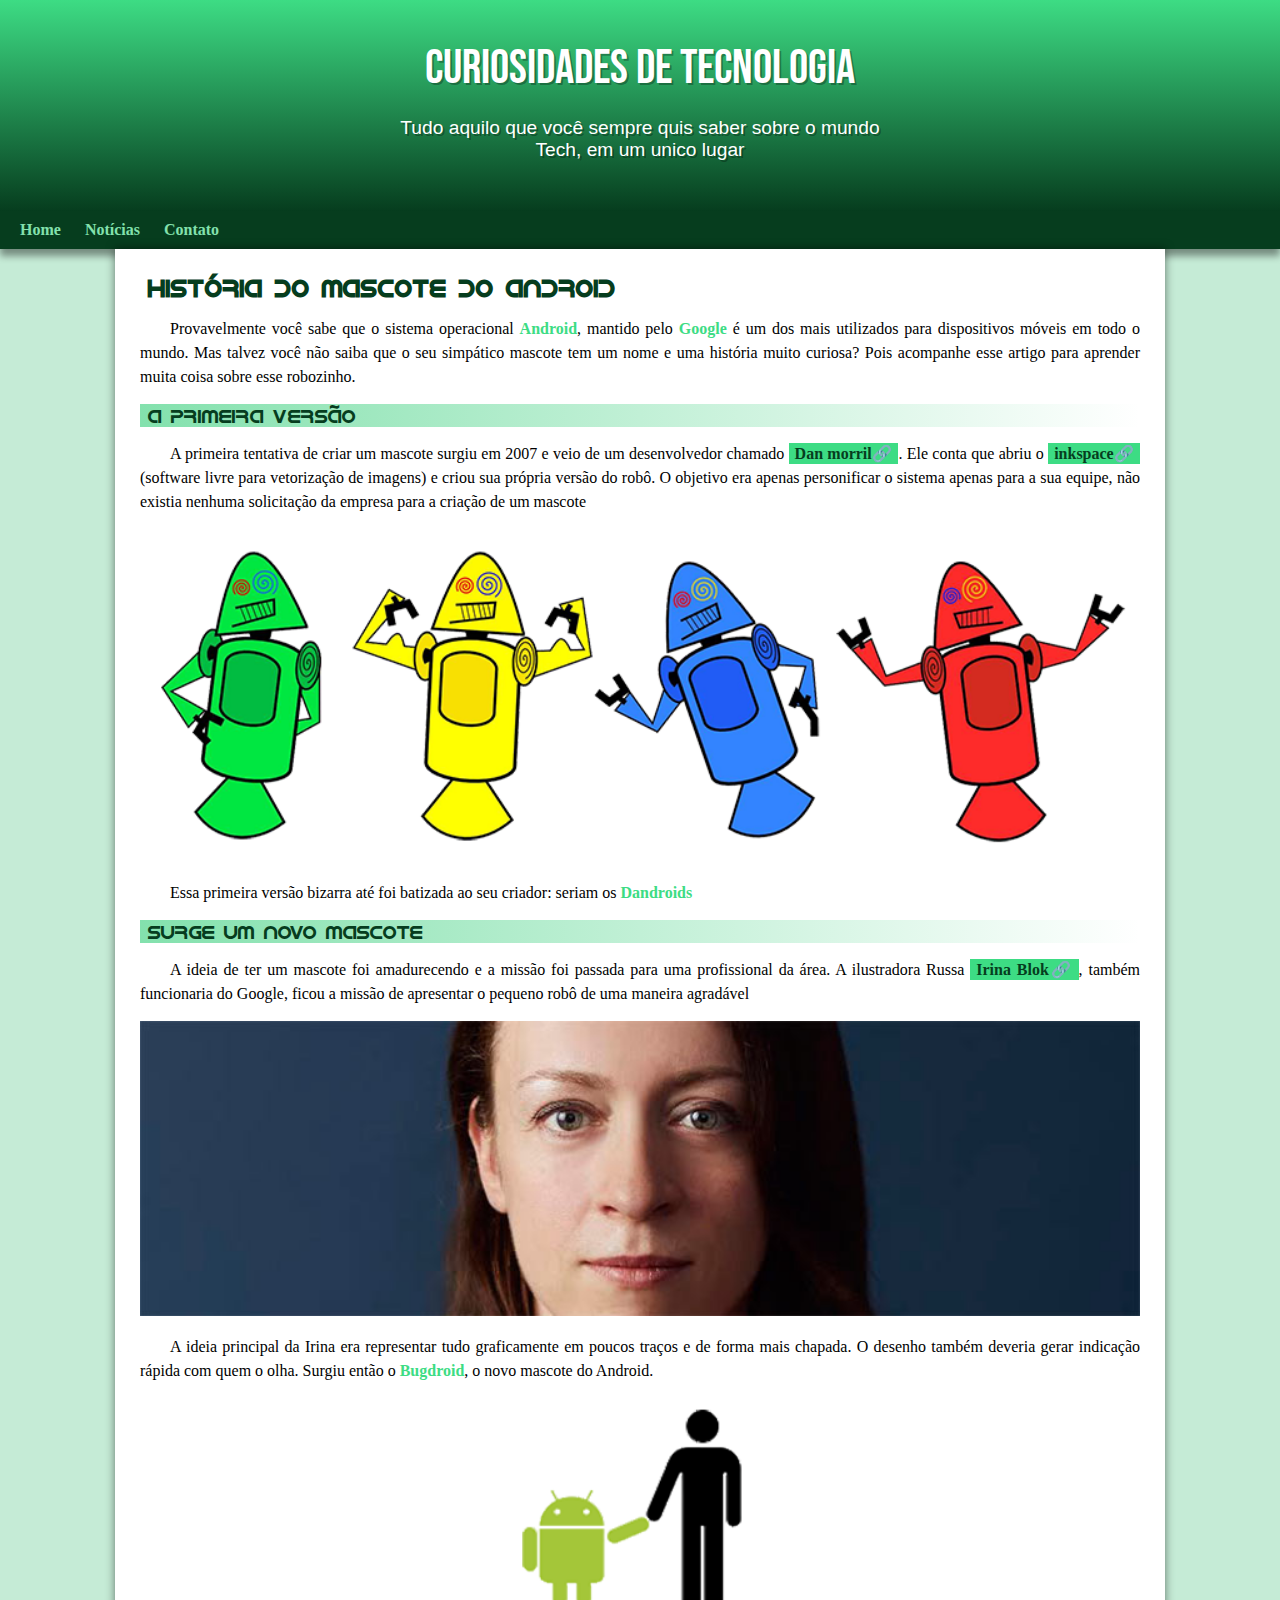
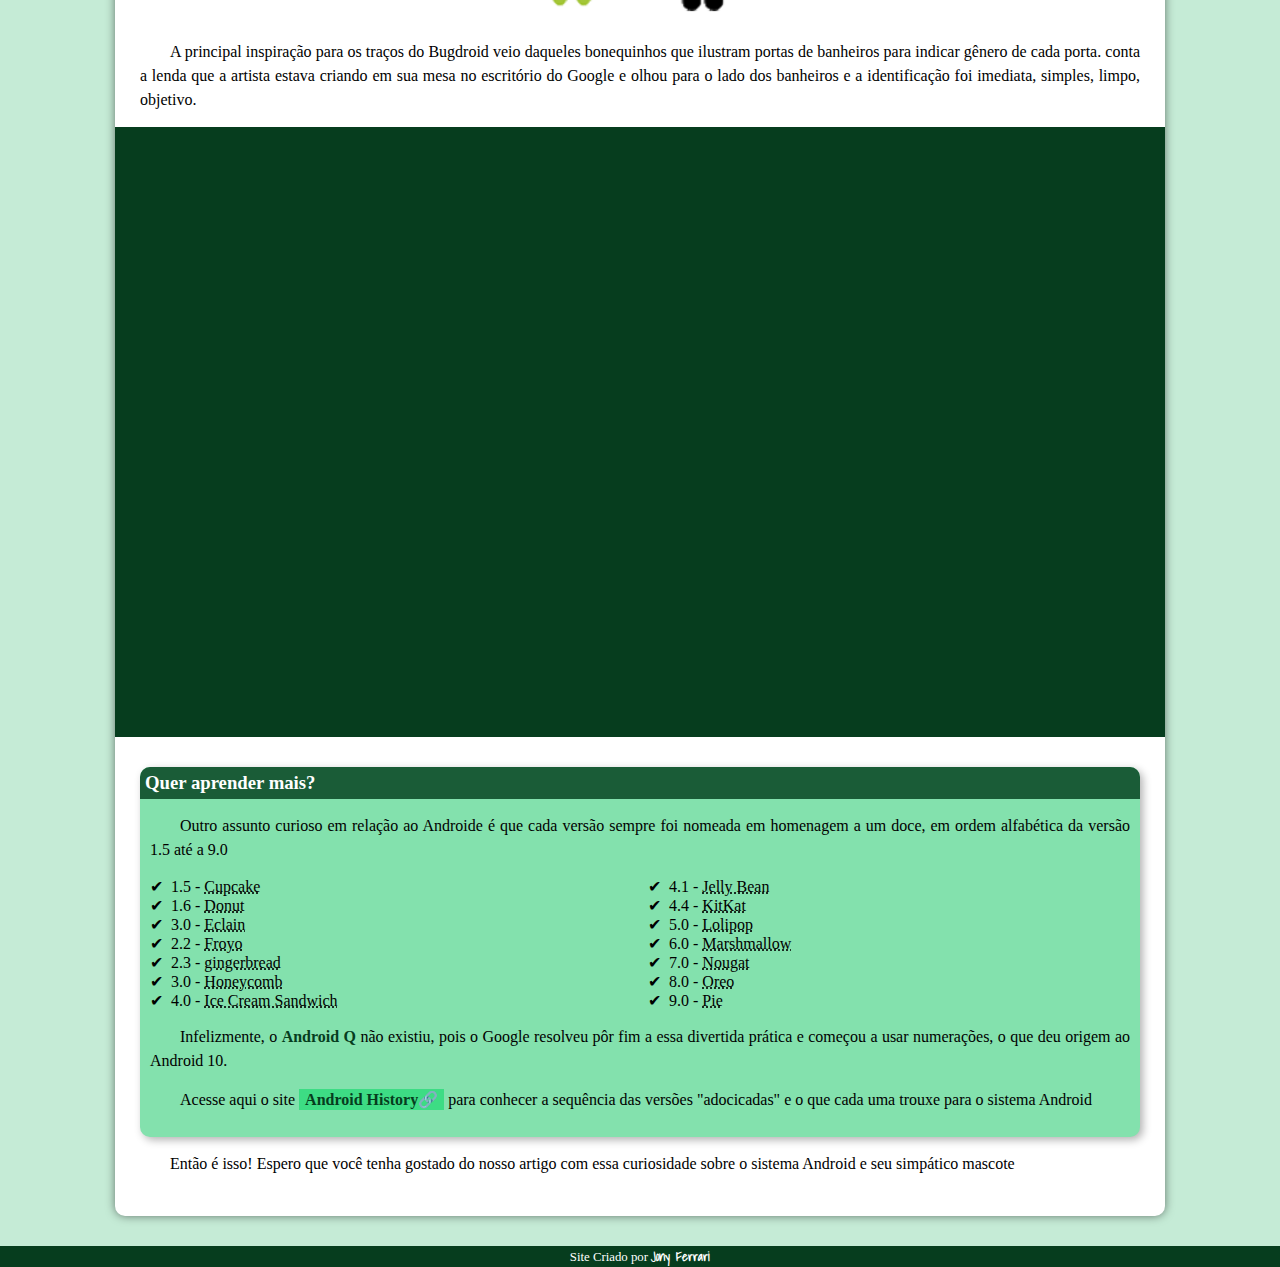
<file: index.html>
<!DOCTYPE html>
<html lang="pt-br">
<head>
    <meta charset="UTF-8">
    <meta http-equiv="X-UA-Compatible" content="IE=edge">
    <meta name="viewport" content="width=device-width, initial-scale=1.0">
    <title>Como surgiu o mascote do Android</title>
    <link rel="stylesheet" href="style/style.css">
    <link rel="shortcut icon" href="imagens/favicon.ico" type="x-icon">

    <style>
 
    </style>


</head>
<body>
    <header>
        <h1>Curiosidades de Tecnologia</h1>
        <p>Tudo aquilo que você sempre quis saber sobre o mundo Tech, em um unico lugar</p>
    
    </header>
    <nav>
        <a href="index.html" target="_self">Home</a>
        <a href="noticias.html" target="_self">Notícias</a>
        <a href="falecns.html" target="_self">Contato</a>
    </nav>

    <main>
        <article>
                <h1>
                    História do mascote do android
                </h1>

                <p>
                    Provavelmente você sabe que o sistema operacional <strong>Android</strong>, mantido pelo <strong>Google</strong> é um dos mais utilizados para dispositivos móveis em todo o mundo. Mas talvez você não saiba que o seu simpático mascote tem um nome e uma história muito curiosa? Pois acompanhe esse artigo para aprender muita coisa sobre esse robozinho.
                </p>

                <h2>
                    A primeira versão
                </h2>

                <p>
                    A primeira tentativa de criar um mascote surgiu em 2007 e veio de um desenvolvedor chamado <a href="https://androidcommunity.com/dan-morrill-shows-us-the-android-mascot-that-almost-was-20130103/" target="_blank" class="externo">Dan morril</a>. Ele conta que abriu o <a href="https://inkscape.org/pt-br/" target="_blank" class="externo">inkspace</a> (software livre para vetorização de imagens) e criou sua própria versão do robô. O objetivo era apenas personificar o sistema apenas para a sua equipe, não existia nenhuma solicitação da empresa para a criação de um mascote
                </p>

                <picture>
                <source media="(max-width: 670px)" srcset="imagens/dan-droids-pq.png" type="image/png">
                <img src="imagens/dan-droids.png" alt="Dandroids">
                </picture>

                <p>
                    Essa primeira versão bizarra até foi batizada ao seu criador: seriam os <strong>Dandroids</strong>
                </p>
                <h2>
                    Surge um novo mascote
                </h2>

                <p>
                    A ideia de ter um mascote foi amadurecendo e a missão foi passada para uma profissional da área. A ilustradora Russa <a href="https://www.irinablok.com/" target="_blank" class="externo">Irina Blok</a>, também funcionaria do Google, ficou a missão de apresentar o pequeno robô de uma maneira agradável
                </p>

                <picture>
                <source media="(max-width: 670px)" srcset="imagens/irina-blok-pq.jpg" type="image/jpg">
                <img src="imagens/irina-blok.jpg" alt="Irina">
                </picture>

                <p>
                    A ideia principal da Irina era representar tudo graficamente em poucos traços e de forma mais chapada. O desenho também deveria gerar indicação rápida com quem o olha. Surgiu então o <strong>Bugdroid</strong>, o novo mascote do Android.
                </p>

                <img src="imagens/bugdroid.png" class="pequena" alt="Bugdroid">

                <p>
                    A principal inspiração para os traços do Bugdroid veio daqueles bonequinhos que ilustram portas de banheiros para indicar gênero de cada porta. conta a lenda que a artista estava criando em sua mesa no escritório do Google e olhou para o lado dos banheiros e a identificação foi imediata, simples, limpo, objetivo.
                </p>

                
                <div class="video">
                    <iframe width="550" height="315" src="https://www.youtube.com/embed/l2UDgpLz20M" title="YouTube video player" frameborder="0" allow="accelerometer; autoplay; clipboard-write; encrypted-media; gyroscope; picture-in-picture; web-share" allowfullscreen ala></iframe>
                </div>
                
            
                <aside>

                <h3>
                    Quer aprender mais?
                </h3>

                <p>
                    Outro assunto curioso em relação ao Androide é que cada versão sempre foi nomeada em homenagem a um doce, em ordem alfabética da versão 1.5 até a 9.0
                </p>

                <ul>
                    <li>
                        1.5 - <abbr title="Bolo de Copo">Cupcake</abbr>
                    </li>
                    <li>
                        1.6 - <abbr title="Rosquinha">Donut</abbr>
                    </li>
                    <li>
                        3.0 - <abbr title="Bomba">Eclain</abbr>
                    </li>
                    <li>
                        2.2 - <abbr title="Iorgurtte Congelado">Froyo</abbr>
                    </li>
                    <li>
                        2.3 - <abbr title="Biscoito de Gengibre">gingerbread</abbr>
                    </li>
                    <li>
                        3.0 - <abbr title="Favo de Mel">Honeycomb</abbr>
                    </li>
                    <li>
                        4.0 - <abbr title="Sanduiche de Sorvete">Ice Cream Sandwich</abbr>
                    </li>
                    <li>
                        4.1 - <abbr title="Jujuba">Jelly Bean</abbr>
                    </li>
                    <li>
                        4.4 - <abbr title="KitKat">KitKat</abbr>
                    </li>
                    <li>
                        5.0 - <abbr title="Pirulito">Lolipop</abbr>
                    </li>
                    <li>
                        6.0 - <abbr title="Marshmallow">Marshmallow</abbr>
                    </li>
                    <li>
                        7.0 - <abbr title="Torrone">Nougat</abbr>
                    </li>
                    <li>
                        8.0 - <abbr title="Oreo">Oreo</abbr>
                    </li>
                    <li>
                        9.0 - <abbr title="Torta">Pie</abbr>
                    </li>
                </ul>

                <p>
                    Infelizmente, o <strong>Android Q</strong> não existiu, pois o Google resolveu pôr fim a essa divertida prática e começou a usar numerações, o que deu origem ao Android 10.
                </p>

                <p>
                    Acesse aqui o site <a href="https://www.android.com/intl/en_uk/history/" target="_blank" class="externo">Android History</a> para conhecer a sequência das versões "adocicadas" e o que cada uma trouxe para o sistema Android
                </p>

                </aside>

                
                <p>
                     Então é isso! Espero que você tenha gostado do nosso artigo com essa curiosidade sobre o sistema Android e seu simpático mascote

                </p>
                

        </article>
    </main>

    <footer>
        Site Criado por
        <span><a href="https://www.instagram.com/sadmanzika/" target="_blank">Jony Ferrari</a></span>
    </footer>
    
</body>
</html>
</file>
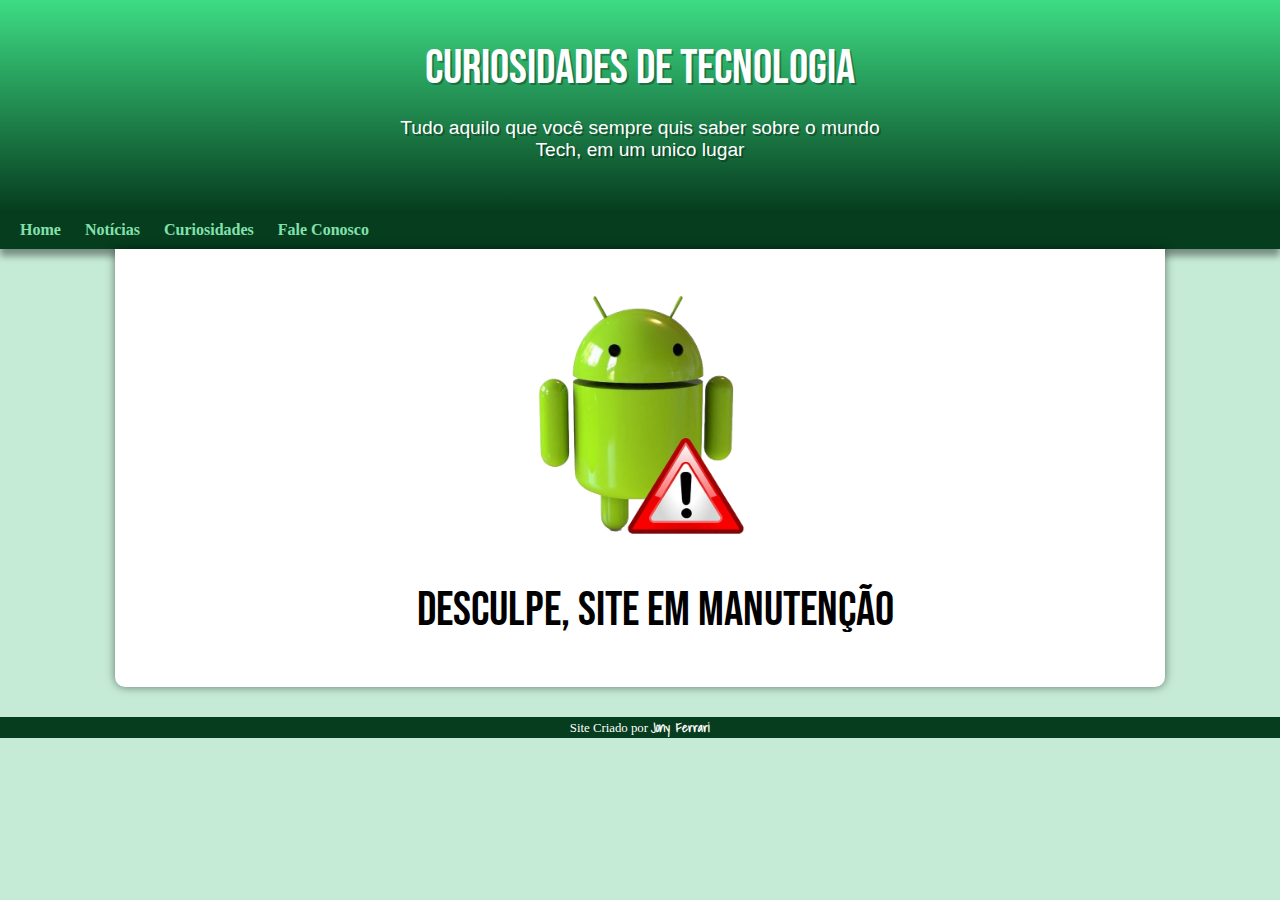
<file: curiosidades.html>
<!DOCTYPE html>
<html lang="pt-br">
<head>
    <meta charset="UTF-8">
    <meta http-equiv="X-UA-Compatible" content="IE=edge">
    <meta name="viewport" content="width=device-width, initial-scale=1.0">
    <title>Noticias</title>
    <link rel="shortcut icon" href="imagens/favicon.ico" type="image/x-icon">
    <link rel="stylesheet" href="style/style.css">

    <style>
        @font-face {
                font-family: 'Android';
                src: url('../fontes/idroid.otf') format('opentype');
                font-weight: normal;
        }

        @font-face {
                font-family: "Bebas";
                src: url('../fontes/BebasNeue-Regular.ttf') format('truetype');
        }

        @font-face {
                font-family: 'Shadows';
                src: url('../fontes/ShadowsIntoLight-Regular.ttf') format('truetype');
        }

        main img {
            width: 300px;
            display: block;
            margin: auto;
        }

        main p {
            text-align: center;
            font-family: 'Bebas';
            font-size: 3em;
        }

    </style>

</head>
<body>
    <header>
        <h1>Curiosidades de Tecnologia</h1>
        <p>Tudo aquilo que você sempre quis saber sobre o mundo Tech, em um unico lugar</p>
    
    </header>
    <nav>
        <a href="index.html" target="_self">Home</a>
        <a href="noticias.html" target="_self">Notícias</a>
        <a href="curiosidades.html" target="_self">Curiosidades</a>
        <a href="falecns.html" target="_self">Fale Conosco</a>
    </nav>

    <main>
        <article>
            <img src="imagens/erro.png" alt="error">
            <p>Desculpe, site em manutenção</p>
        </article>
    </main>




    <footer>
        Site Criado por
        <span><a href="https://www.instagram.com/sadmanzika/" target="_blank">Jony Ferrari</a></span>
    </footer>
</body>
</html>
</file>
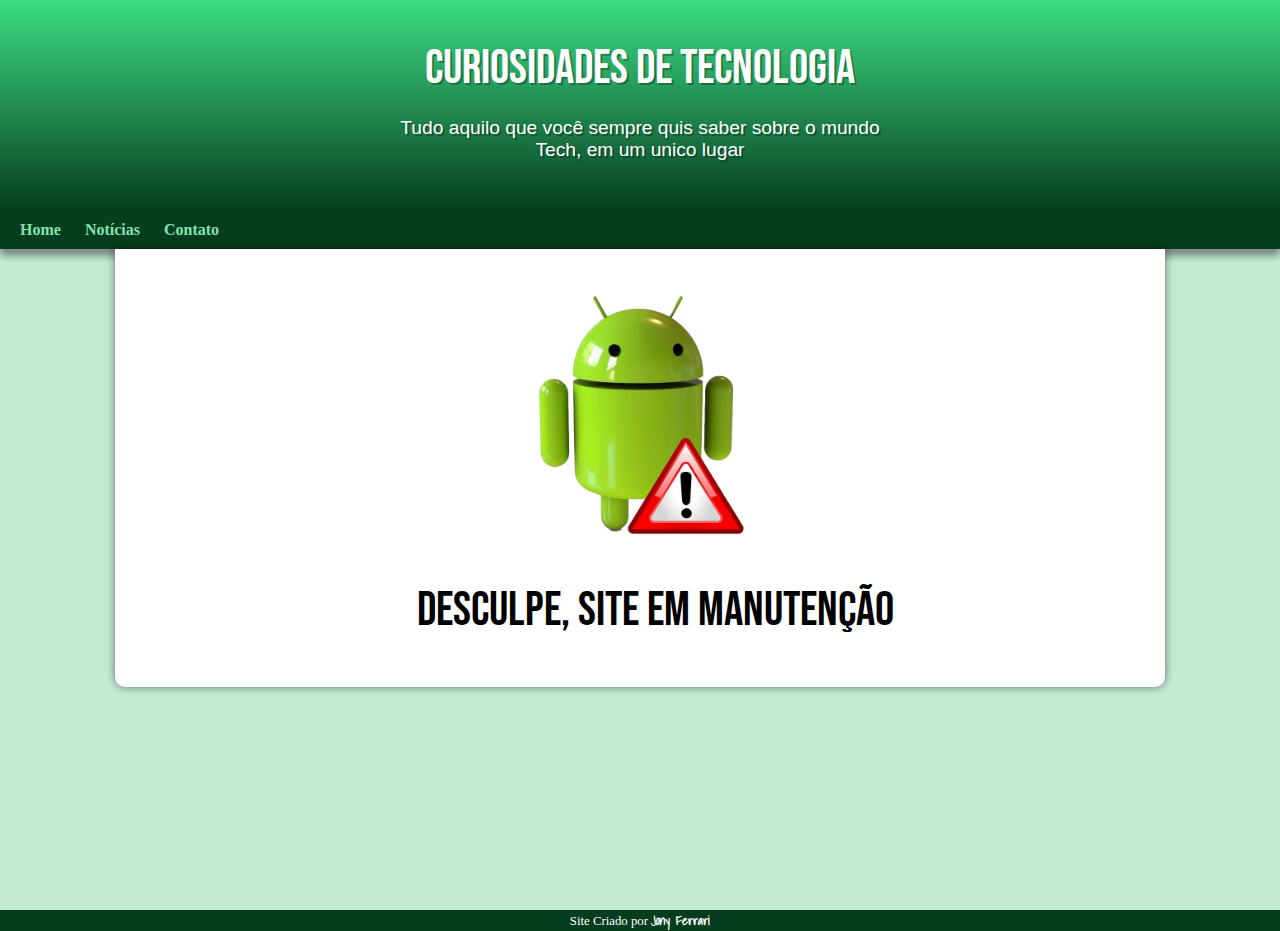
<file: falecns.html>
<!DOCTYPE html>
<html lang="pt-br">
  <head>
    <meta charset="UTF-8" />
    <meta http-equiv="X-UA-Compatible" content="IE=edge" />
    <meta name="viewport" content="width=device-width, initial-scale=1.0" />
    <title>Noticias</title>
    <link rel="shortcut icon" href="imagens/favicon.ico" type="image/x-icon" />
    <link rel="stylesheet" href="style/style.css" />

    <style>
      @font-face {
        font-family: 'Android';
        src: url('../fontes/idroid.otf') format('opentype');
        font-weight: normal;
      }

      @font-face {
        font-family: 'Bebas';
        src: url('../fontes/BebasNeue-Regular.ttf') format('truetype');
      }

      @font-face {
        font-family: 'Shadows';
        src: url('../fontes/ShadowsIntoLight-Regular.ttf') format('truetype');
      }

      main img {
        width: 300px;
        display: block;
        margin: auto;
      }

      main p {
        text-align: center;
        font-family: 'Bebas';
        font-size: 3em;
      }

      main {
        margin-bottom: 223px;
      }
    </style>
  </head>
  <body>
    <header>
      <h1>Curiosidades de Tecnologia</h1>
      <p>
        Tudo aquilo que você sempre quis saber sobre o mundo Tech, em um unico
        lugar
      </p>
    </header>
    <nav>
      <a href="index.html" target="_self">Home</a>
      <a href="noticias.html" target="_self">Notícias</a>
      <a href="falecns.html" target="_self">Contato</a>
    </nav>

    <main>
      <article>
        <img src="imagens/erro.png" alt="error" />
        <p>Desculpe, site em manutenção</p>
      </article>
    </main>

    <footer>
      Site Criado por
      <span
        ><a href="https://www.instagram.com/sadmanzika/" target="_blank"
          >Jony Ferrari</a
        ></span
      >
    </footer>
  </body>
</html>
</file>
<file: style/style.css>
@charset "UTF-8";

@font-face {
    font-family: 'Android';
    src: url('../fontes/idroid.otf') format('opentype');
    font-weight: normal;
}

@font-face {
    font-family: "Bebas";
    src: url('../fontes/BebasNeue-Regular.ttf') format('truetype');
}

@font-face {
    font-family: 'Shadows';
    src: url('../fontes/ShadowsIntoLight-Regular.ttf') format('truetype');
}

:root {
    --cor0: #c5ebd6;
    --cor1: #83e1ad;
    --cor2: #3ddc84;
    --cor3: #2fa866;
    --cor4: #1a5c37;
    --cor5: #063d1e;

    --font-padrao: Arial, Verdana, Helvetica, sans-serif;
    --font-destaque: 'Bebas', cursive;
    --font-android:  'Android', cursive;
}

* {
    margin: 0px;
    padding: 0px;
}



body {
    background-color: var(--cor0);
    font-family: var(--fonte-padrao);

}

a.externo::after {
    content: '\1f517';
}


header {
    background-color: var(--cor5);
    background-image: linear-gradient(to bottom, var(--cor2), var(--cor5));
    min-height: 150px;
    text-align: center;
    padding-top: 40px;

}

header > h1 {
    color: white;
    font-family: var(--font-destaque);
    font-size: 3em;
    font-weight: normal;
    margin-bottom: 20px;
    text-shadow: 2px 2px 0px rgba(0, 0, 0, 0.3);
}

header > p {
    color: white;
    font-family: var(--font-padrao);
    font-size: 1.2em;
    max-width: 500px;
    margin: auto;
    padding-bottom: 50px;
    padding-right: 10px;
    padding-left: 10px;
    text-shadow: 2px 2px 0px rgba(0, 0, 0, 0.3);
}

nav {
    background-color: var(--cor5);
    padding: 10px;
    box-shadow: 0px 7px 7px rgba(0, 0, 0, 0.4);
}

nav > a {
    color: var(--cor1);
    padding: 10px;
    text-decoration: none;
    border-radius: 5px;
    font-weight: bold;
    transition-duration: 0.5;
}

nav > a:hover {
    background-color: var(--cor2);
    color: var(--cor5);
}

main {
    min-width: 300px;
    max-width: 1000px;
    margin: auto;
    margin-bottom: 30px;
    padding: 25px;
    background-color: white;
    box-shadow: 0px 0px 10px rgba(0, 0, 0, 0.5);
    border-radius: 0px 0px 10px 10px;

}

main h1 { 
    color: var(--cor5);
    font-family: var(--font-android);
    font-size: 1.5em;
    text-indent: 8px;

}

main h2 {
    font-family: var(--font-android);
    color: var(--cor5);
    font-size: 1.2em;
    font-weight: normal;
    background-image: linear-gradient(to right, var(--cor1), transparent);
    text-indent: 8px;

}

main p {
    margin: 15px 0px;
    text-align: justify;
    text-indent: 30px;
    font-size: 1em;
    line-height: 1.5em;
}

main strong {
    color: var(--cor2);
    font-weight: bold;
    
}

main a {
    text-decoration: none;
    font-weight: bold;
    color: var(--cor5);
    background-color: var(--cor2);
    padding: 2px 6px;
}

main a:hover {
    text-decoration: underline;
    color: var(--cor3);
}

main img {
    width: 100%;
}

main img.pequena {
    max-width: 350px;
    display: block;
    margin: auto;
}

div.video {
    background-color: var(--cor5);
    margin: 0px -25px 30px -25px;
    padding: 20px;
    padding-bottom: 59%;
    position: relative;
}

div.video > iframe {
    position: absolute;
    top: 5%;
    left: 5%;
    width: 90%;
    height: 90%;
}

aside {
    background-color: var(--cor1);
    padding: 10px;
    border-radius: 10px;
    box-shadow: 3px 3px 8px rgba(0, 0, 0, 0.3);

}

aside > h3 {
    background-color: var(--cor4);
    color: white;
    padding: 5px;
    margin: -10px -10px 0px -10px;
    border-radius: 10px 10px 0px 0px;
    
}

aside > ul {
    list-style-type: '\2714\00a0';
    list-style-position: inside;
    columns: 2;
}

aside strong {
    color: var(--cor5);
    
}

footer {
    background-color: var(--cor5);
    color: white;
    text-align: center;
    font-size: 0.8em;

}

footer  a {
    color: white;
    font-weight: bolder;
    text-decoration: none;
}

footer span {
    font-family: 'Shadows', cursive;
}

footer a:hover {
    text-decoration: underline;
}
</file>
